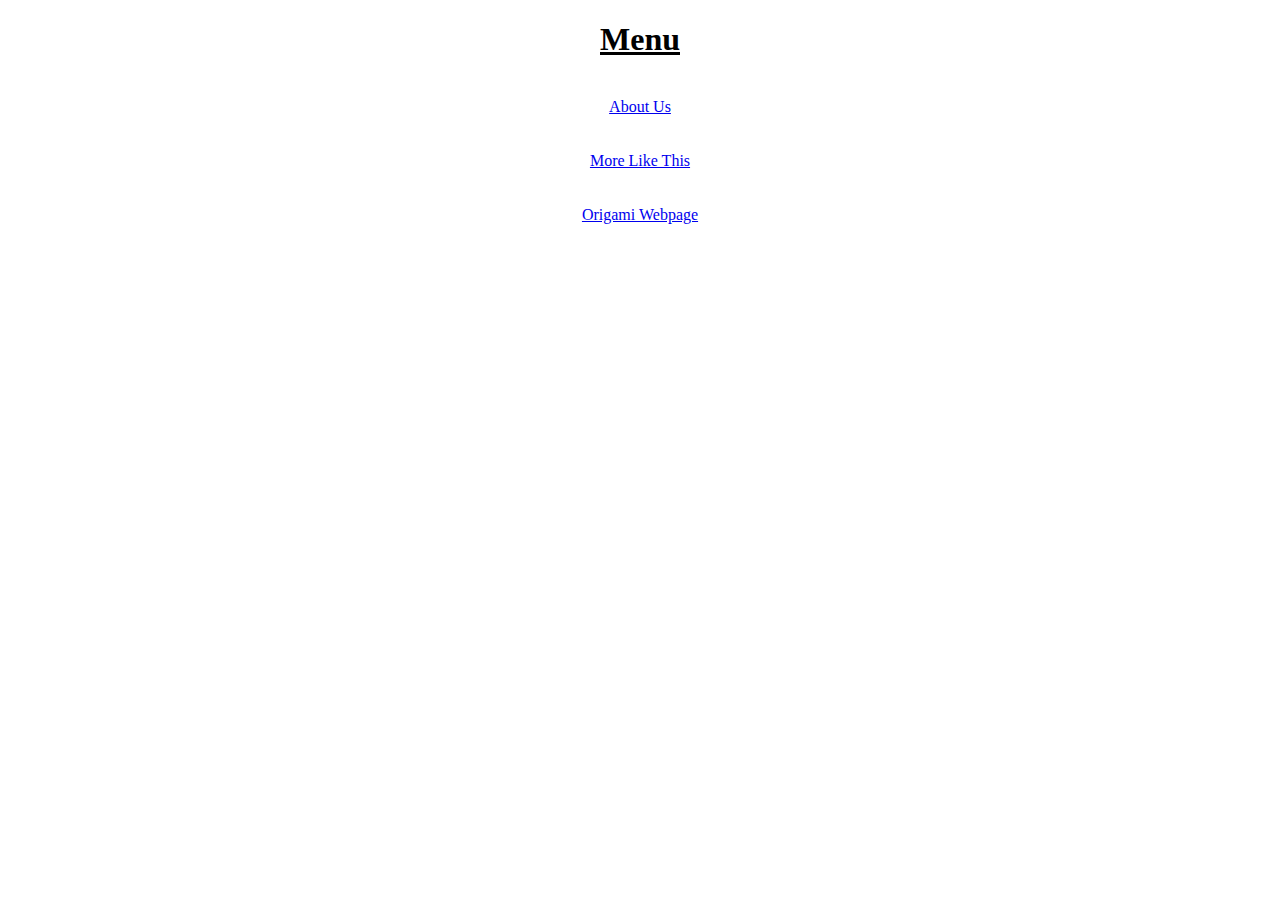
<file: menu.html>
<!DOCTYPE html>
<html>

<head>
    
    <title>Menu</title>
</head>

<body>

<center><h1><u>Menu</u></h1></center><br>

    <center><a href="about.html">About Us</a></center><br><br>
    <center><a href="Games.html">More Like This</a></center><br><br>
    <center><a href="index.html">Origami Webpage</a></center><br><br>
    

</body>

</html>
</file>
